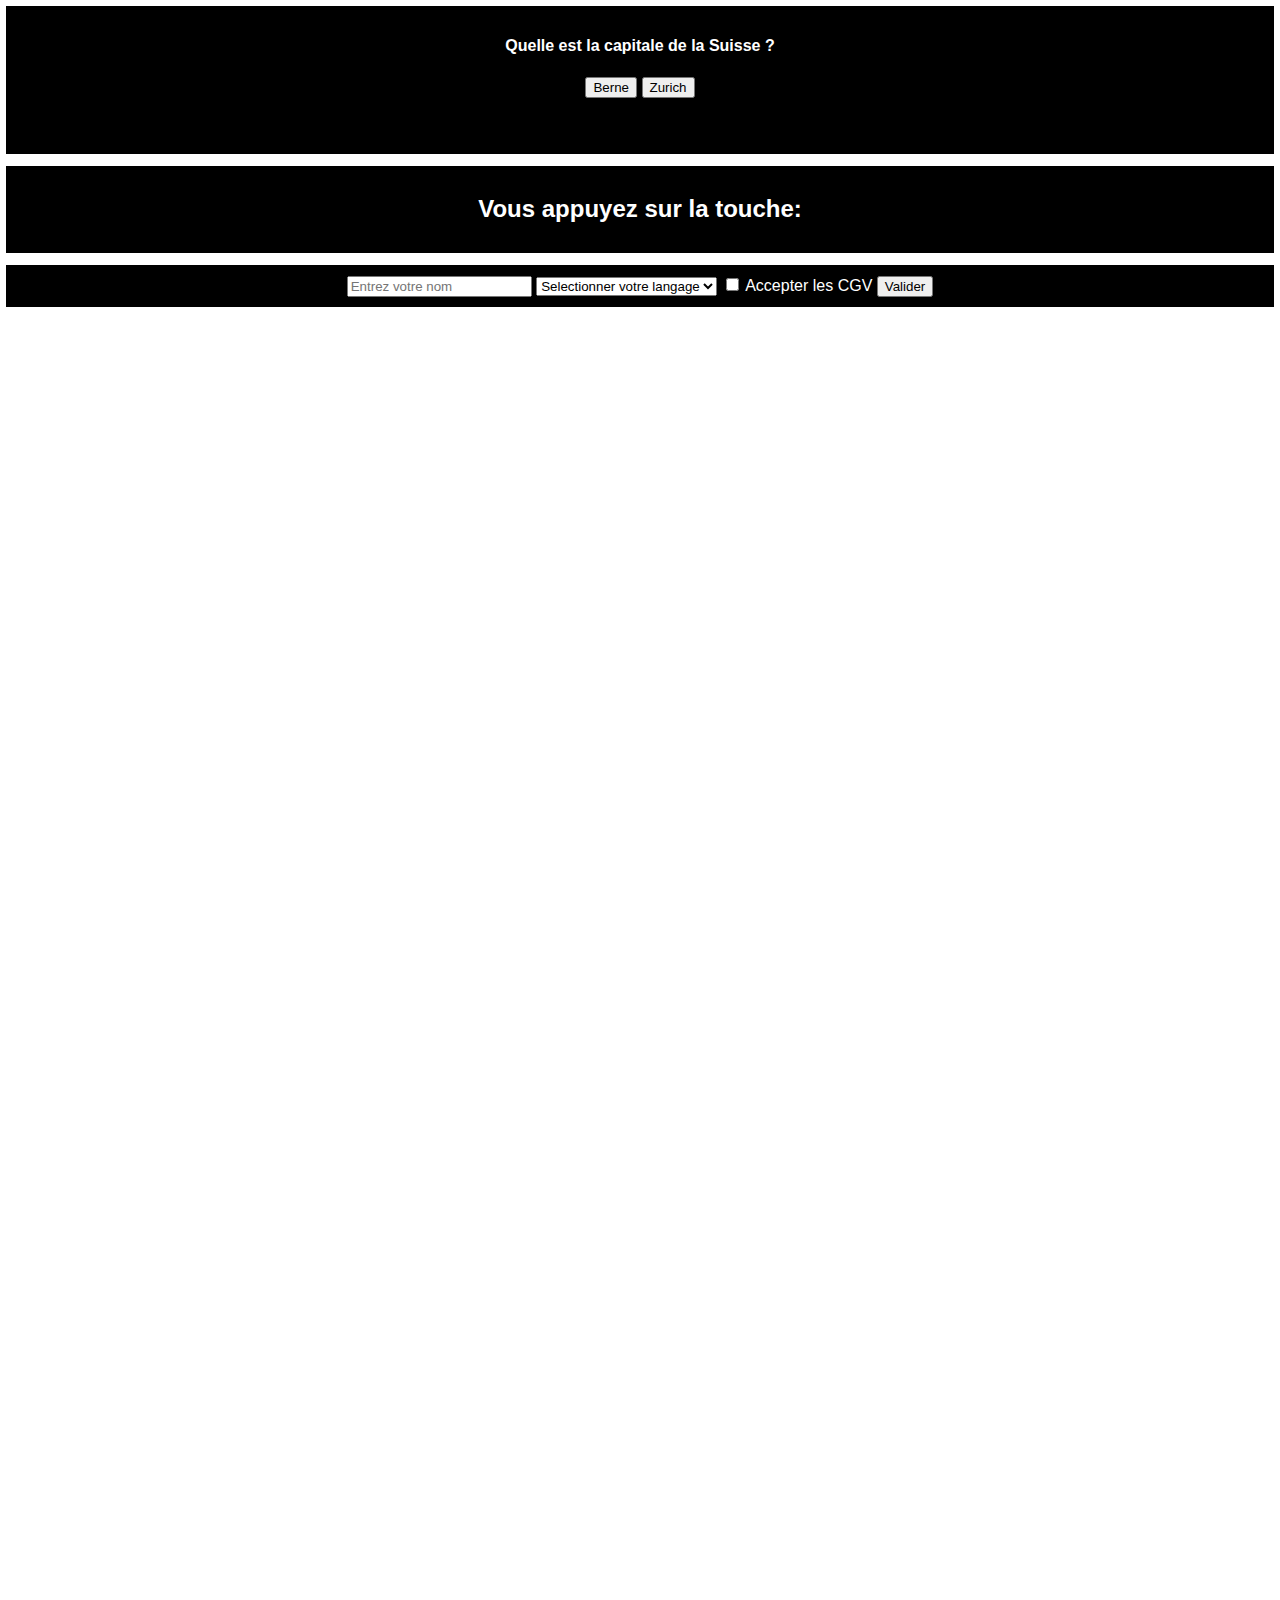
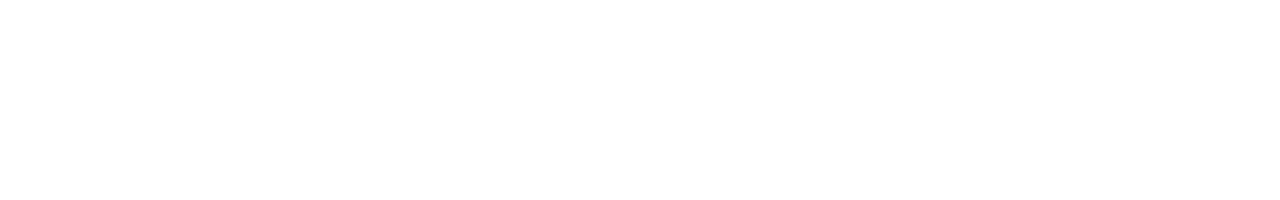
<file: index.html>
<!DOCTYPE html>
<html lang="en">
<head>
    <meta charset="UTF-8">
    <meta name="viewport" content="width=device-width, initial-scale=1.0">
    <title>Document</title>
    <link rel="stylesheet" href="style.css">
</head>
<body>
    
    <div class="clik-event box">
        <h4>Quelle est la capitale de la Suisse ?</h4>
        <button id="btn-1">Berne</button>
        <button id="btn-2">Zurich</button>
        <p>La bonne réponse est Berne</p>
    </div>

    <div class="mousemove">

    </div>

    <div class="keypress box">
        <h2> Vous appuyez sur la touche: <span id="key"></span></h2>
    </div>

    <nav>
        <ul>
            <li>Accueil</li>
            <li>Contact</li>
            <li>About</li>
        </ul>
    </nav>

    <form action="" class="box">
        <input type="text" placeholder="Entrez votre nom">

        <select name="" id="">
            <option value="">Selectionner votre langage</option>
            <option value="JavaScript">JavaScript</option>
            <option value="PHP">PHP</option>
            <option value="Python">Python</option>
            
        </select>

        <input type="checkbox" id="cgv">
        <label for="cgv">Accepter les CGV</label>
        <button type="submit" value="Valider">Valider</button>
        <div></div>
    </form>

    <script src="script.js"></script>
</body>
</html>
</file>
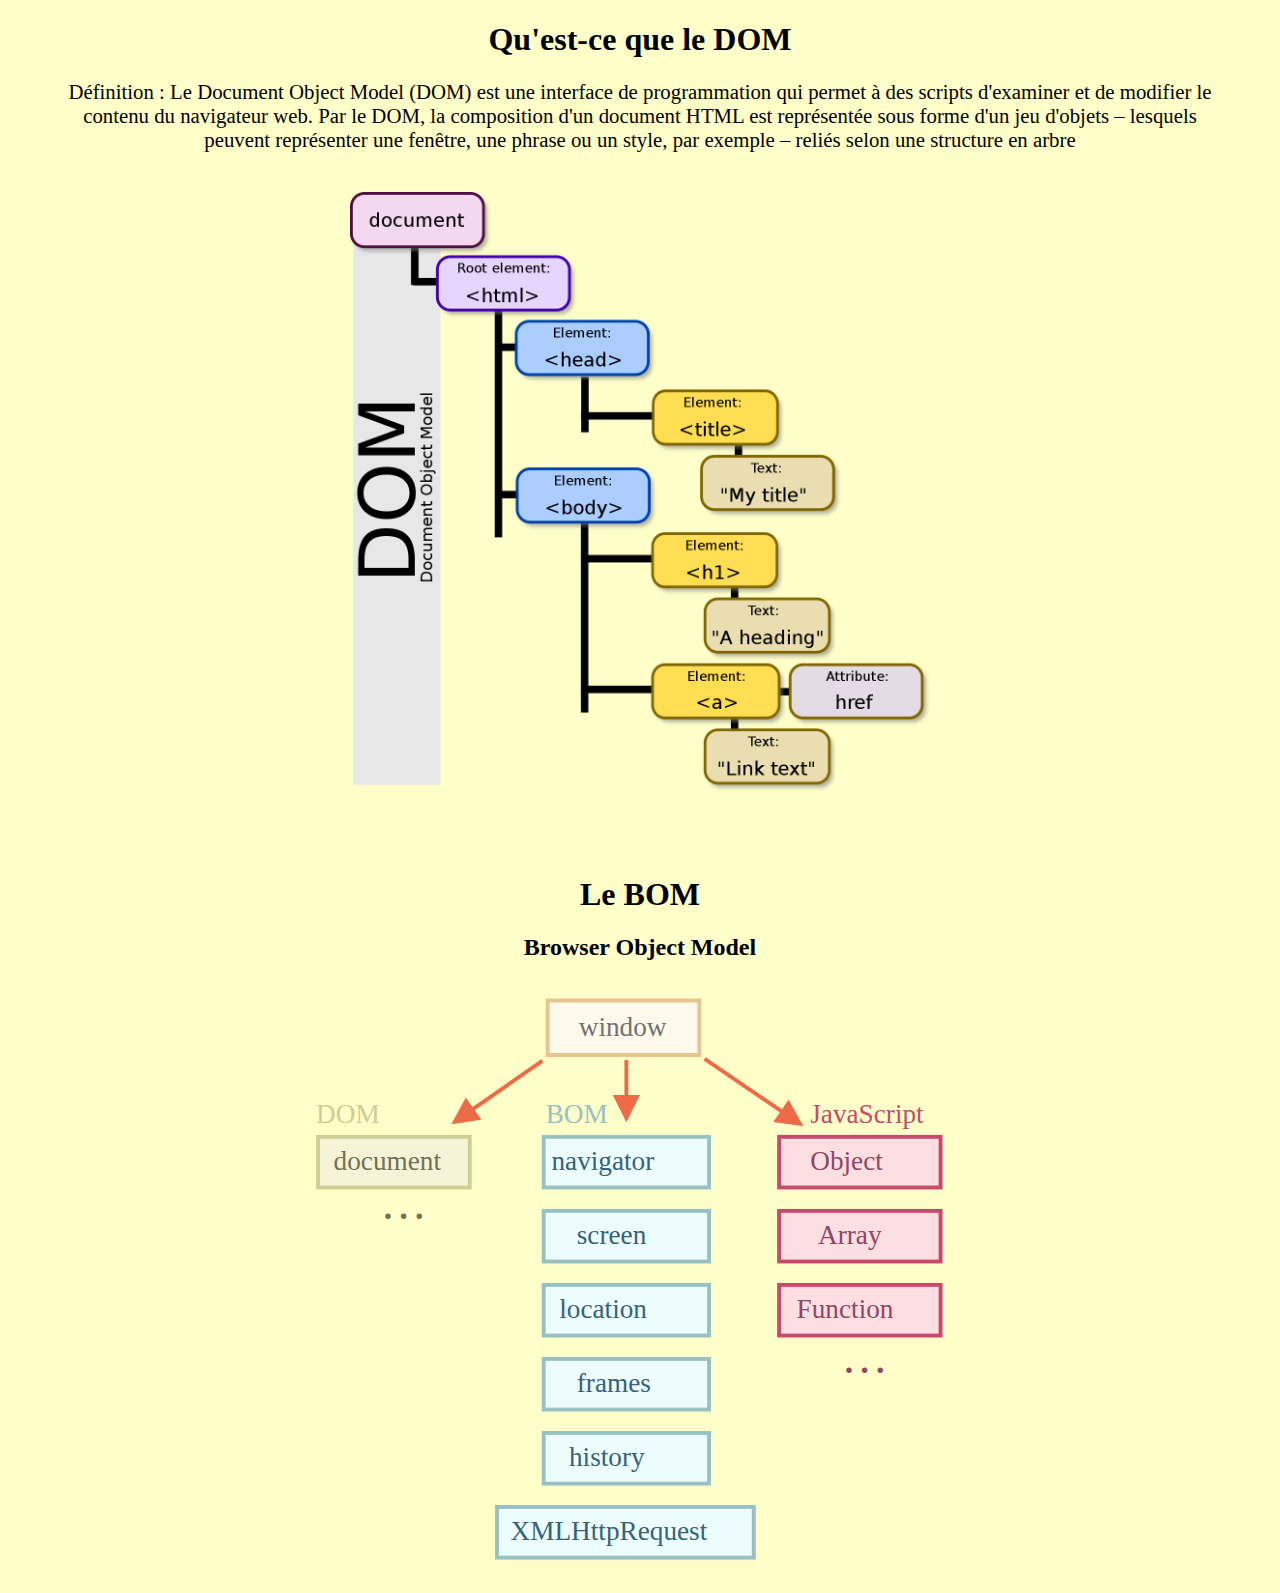
<file: mastering-front-end/supports/def.html>
<!DOCTYPE html>
<html lang="en">

<head>
  <meta charset="UTF-8">
  <meta http-equiv="X-UA-Compatible" content="IE=edge">
  <meta name="viewport" content="width=device-width, initial-scale=1.0">
  <title>Document</title>
</head>

<body style="text-align: center; font-family: 'Trebuchet MS'; background: rgb(255, 255, 202);">
  <h1>Qu'est-ce que le DOM</h1>

  <p style="margin: 10px 60px 40px; font-size: 1.3rem;">Définition : Le Document Object Model (DOM) est une interface de
    programmation qui
    permet à
    des scripts d'examiner et de modifier le contenu du navigateur web. Par le DOM, la composition d'un document HTML
    est représentée sous forme d'un jeu d'objets – lesquels peuvent représenter une fenêtre, une phrase ou un
    style, par exemple – reliés selon une structure en arbre</p>

  <img height="600" src="./dom.png" alt="">

  <h1 style="margin-top: 80px;">Le BOM</h1>
  <h2>Browser Object Model</h2>

  <img src="./BOM.svg" height="600" alt="">

</body>

</html>
</file>
<file: style.css>
* {
    box-sizing: border-box;
    font-family: 'Segoe UI', Tahoma, Geneva, Verdana, sans-serif;
    list-style: none;
}

body {
    text-align: center;
    margin: 0;
    color: white;
    min-height: 200vh;
    overflow-x: hidden;

}

.box {
    border: 6px solid white;
    transition: 0.25s ease;
    background: #000;
    padding: 10px;
}

p {
    visibility: hidden;
    width: 200px;
    margin: 10px auto 0;
    transition: 0.6s;
    opacity: 0;
    transform: translateX(-200px);
}
.question-cliked {
    background: rgb(47, 47, 47);
    border-radius: 30px;
    border: 6px dashed pink;
}

.show-response {
    visibility: visible;
    opacity: 1;
    transform: translateX(0);
}

.mousemove {
    width: 50px;
    height: 50px;
    border: 2px solid pink;
    position: absolute;
    /* pour centrer le curseur ds mousemouve */
    transform: translate(-50%, -50%);
    /* pour mettre le cercle en arriere plan et pouvoir cliquer sur les element */
    z-index: -1;
    border-radius: 50px;
}



nav {
    width: 100%;
    background: pink;
    padding: 20px;
    position: fixed;
    top: -88px;
    height: 80px;
    transition: 0.5s;
}

ul {
    display: flex;
    justify-content: space-around;
    align-items: center;
    color: #000;
}
</file>
